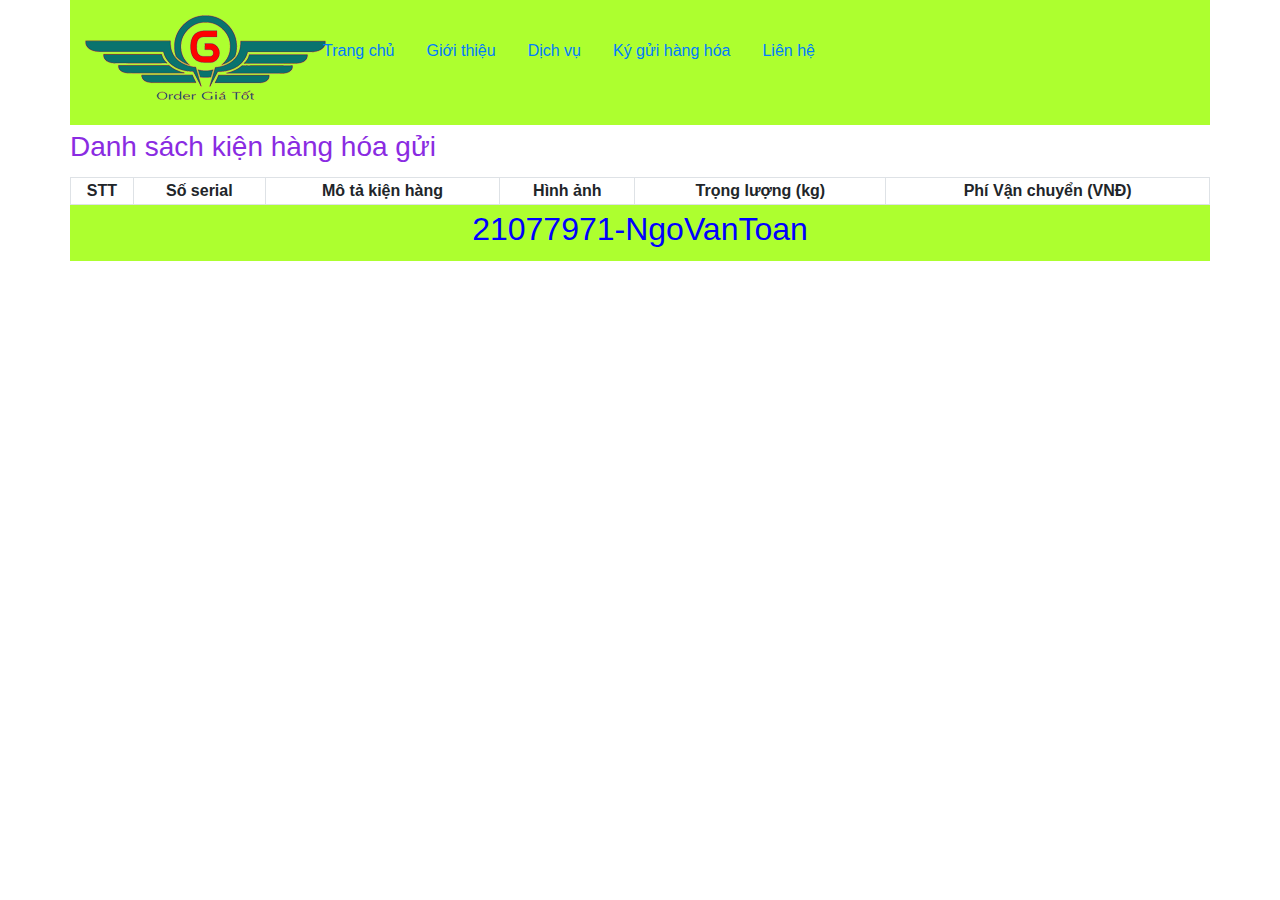
<file: DH16_FinalTest_De11/HTML/index.html>
<!DOCTYPE html>
<html lang="en">

<head>
    <meta charset="UTF-8">
    <meta http-equiv="X-UA-Compatible" content="IE=edge">
    <meta name="viewport" content="width=device-width, initial-scale=1.0">
    <link rel="stylesheet" href="../CSS/bootstrap.min.css">
    <script src="../JS/jquery-3.6.4.min.js"></script>
    <script src="../JS/bootstrap.min.js"></script>
    <link rel="stylesheet" href="../CSS/index.css">
    <title>Document</title>
</head>

<body>
    <div class="container">
        <div class="row" id="menu">
            <div class="col-2" id="img">
                <img src="../img/logo7.png" alt="">
            </div>
            <div class="col-10">
                <nav class="navbar">
                    <ul class="navbar nav">
                        <li class="nav-item">
                            <a href="#" class="nav-link">Trang chủ</a>
                        </li>
                        <li class="nav-item">
                            <a href="#" class="nav-link">Giới thiệu</a>
                        </li>
                        <li class="nav-item">
                            <a href="#" class="nav-link">Dịch vụ</a>
                        </li>
                        <li class="nav-item">
                            <a href="" data-target="#frmdk" data-toggle="modal" class="nav-link">Ký gửi hàng hóa</a>
                        </li>
                        <li class="nav-item">
                            <a href="#" class="nav-link">Liên hệ</a>
                        </li>
                    </ul>
                </nav>
            </div>
        </div>
        <div class="row">
            <div class="title">
                <h3>Danh sách kiện hàng hóa gửi</h3>
            </div>
            <table class="col-12 table-bordered" id="tb">
                <tr>
                    <th>STT</th>
                    <th>Số serial</th>
                    <th>Mô tả kiện hàng</th>
                    <th>Hình ảnh</th>
                    <th>Trọng lượng (kg)</th>
                    <th>Phí Vận chuyển (VNĐ)</th>
                </tr>
            </table>
        </div>
        <div class="row" id="hoten">
            <footer class="col-12">
                <h2>21077971-NgoVanToan</h2>
            </footer>

        </div>
    </div>

    <div class="modal" id="frmdk">
        <div class="modal-content">
            <div class="modal-header">
                <h3>Thông tin kiện hàng hóa gửi</h3>
                <button data-dismiss="modal" class="close">&times;</button>
            </div>
            <div class="modal-body">
                <form action="">
                    <div class="row form-group">
                        <label for="" class="col-2">Số serial</label>
                        <div class="col-10">
                            <input type="text" name="txtso" id="txtso" class="form-control">
                            <p class="error" id="erso"></p>
                        </div>
                    </div>
                    <div class="row form-group">
                        <label for="" class="col-2">Mô tả linh kiện:</label>
                        <div class="col-10">
                            <input type="text" name="txtmota" id="txtmota" class="form-control">
                            <p class="error" id="ermota"></p>
                        </div>
                    </div>
                    <div class="row form-group">
                        <label for="" class="col-2">Hình ảnh: </label>
                        <div class="col-10">
                            <input type="file" id="txtanh" class="form-control" style="border: none;">
                        </div>
                    </div>
                    <div class="row form-group">
                        <label for="" class="col-2">Trọng lượng (Kg):</label>
                        <div class="col-10">
                            <input type="text" name="txttrongluong" id="txttl" class="form-control">
                            <p class="error" id="ertl"></p>
                        </div>
                    </div>
                    <div class="row form-group">
                        <label for="" class="col-2">Chi phí vận chuyển (VND):</label>
                        <div class="col-10">
                            <input type="text" name="txtpvc" id="txtpvc" class="form-control">
                        </div>
                    </div>
                    <div class="form-group">
                        <button type="button" class="btn btn-danger" id="btn">Xác nhận</button>
                    </div>
                </form>
            </div>
        </div>
    </div>
    <script src="../JS/index.js"></script>
</body>

</html>
</file>
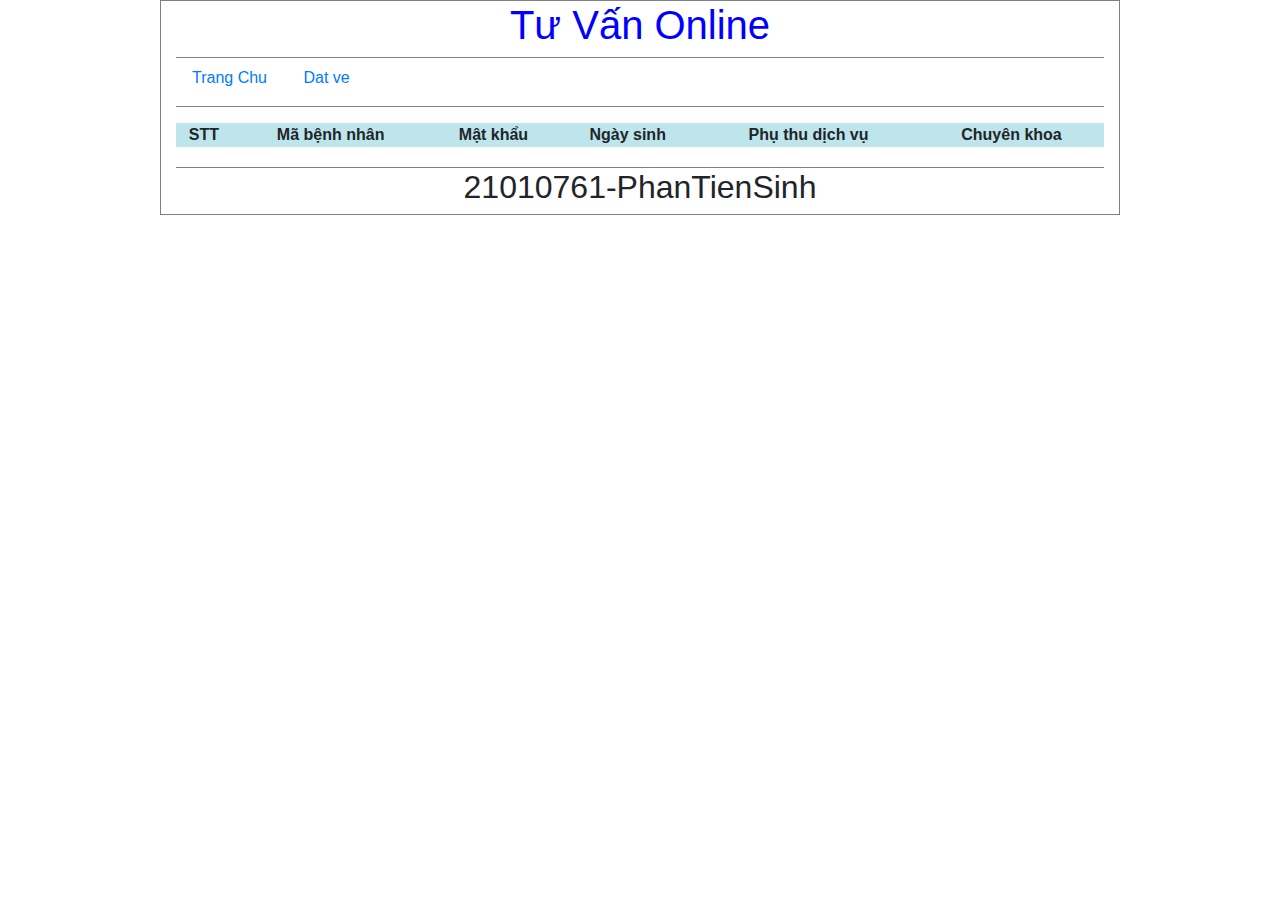
<file: execice1/html/index.html>
<!DOCTYPE html>
<html lang="en">

<head>
    <meta charset="UTF-8">
    <meta http-equiv="X-UA-Compatible" content="IE=edge">
    <meta name="viewport" content="width=device-width, initial-scale=1.0">
    <link rel="stylesheet" href="../css/bootstrap.min.css">
    <script src="../js/jquery-3.6.4.min.js"></script>
    <script src="../js/bootstrap.min.js"></script>
    <link rel="stylesheet" href="../css/main.css">
    <title>De1</title>
    <script>
        $(document).ready(function() {
            function ktMa() {
                let ma = $('#txtma').val();
                let ctMa = /^BN-\d{5}/;
                if (ctMa.test(ma)) {
                    $('#erma').html("(*)");
                    return true;
                } else {
                    $('#erma').html("(*)BN-YYYYY");
                    $('#erma').addClass('error');
                    return false;
                }
            }

            function ktMK() {
                let pw = $('#psmk').val();
                let ctpw = /^.{6,}.$/;
                if (ctpw.test(pw)) {
                    $('#erps').html("(*)");
                    return true;
                } else {
                    $('#erps').html("(*)lon hon 6 ky tu");
                    $('#erps').addClass('error');
                    return false;
                }
            }

            function ktNgay() {
                let today = new Date();
                let ngay = $('#txtngay').val();
                let checkngay = new Date(ngay);
                if (checkngay > today) {
                    $('#erng').html("(*)");
                    return true;
                } else {
                    $('#erng').html("(*)sau ngay hien tai");
                    $('#erng').addClass('error');
                    return false;
                }
            }

            $('#txtma').blur(function(e) {
                ktMa();
            });

            $('#psmk').blur(function(e) {
                ktMK();
            });

            $('#txtngay').blur(function(e) {
                ktNgay();
            });
            let count = 1;
            $('#btn').click(function(e) {
                let ma = $('#txtma').val();
                let ngay = $('#txtngay').val();
                let pw = $('#psmk').val();
                let phidv = 0;
                $.each($("input[name='loaidv']:checked"), function() {
                    phidv += eval($("input[name='loaidv']:checked").val());
                });

                let chuyenKhoa = $("#listKhoa option:selected").text();

                if (ktMK() && ktMa() && ktNgay()) {
                    let trNew = "<tr><td>" + count++ + "</td><td>" + ma + "</td><td>" + pw + "</td><td>" + ngay + "</td><td>" + phidv + "</td><td>" + chuyenKhoa + "</td></tr>";
                    $('#tbbn').append(trNew);
                }

                $('#txtma').val("");
                $('#txtngay').val("dd/mm/yyyy");
                $('#psmk').val("");

                //prop thiết lập lại thuộc tính trả về
                $("input[name='loaidv']").prop("checked", false);
            });
        });
    </script>
</head>

<body>
    <div class="container">
        <header>
            <h1 class="tittle-header text-center" style="color: blue;">Tư Vấn Online</h1>
        </header>
        <main>
            <ul class="nav-bar">
                <li class="nav-item"><a href="#" class="nav-link">Trang Chu</a></li>
                <li class="nav-item"><a href="#" data-target="#frmdk" data-toggle="modal" class="nav-link">Dat ve</a>
                </li>
                </li>
            </ul>

            <table class="col-12 text-center table-info" id="tbbn">
                <tr>
                    <th>STT</th>
                    <th>Mã bệnh nhân</th>
                    <th>Mật khẩu</th>
                    <th>Ngày sinh</th>
                    <th>Phụ thu dịch vụ</th>
                    <th>Chuyên khoa</th>
                </tr>

            </table>
        </main>
        <footer>
            <h2 class="text-center">21010761-PhanTienSinh</h2>
        </footer>
    </div>

    <!-- Modal -->
    <div class="modal" id="frmdk">
        <div class="modal-header">
            <h1>Đặt lịch khám online</h1>
            <button data-dismiss="modal" class="close">&times;</button>
        </div>
        <div class="modal-body">
            <form action="">
                <div class="form-group">
                    <label for="">Ma san pham</label>
                    <input type="text" id="txtma" class="form-control">
                    <p id="erma">(*)</p>
                </div>
                <div class="form-group">
                    <label for="">Mat khau</label>
                    <input type="text" id="psmk" class="form-control">
                    <p id="erps">(*)</p>
                </div>
                <div class="form-group">
                    <label for="">Ngày khám</label>
                    <input type="date" id="txtngay" class="form-control" placeholder="dd/mm/yyyy">
                    <p id="erng">(*)</p>
                </div>
                <div class="form-group">
                    <label for="" class="col-2">Loại dịch vụ</label> <br>
                    <div class="col-10">
                        <input type="checkbox" class="form-check-inline" name="loaidv" value="500000">Khám bệnh theo yêu cầu
                        <input type="checkbox" class="form-check-inline" name="loaidv" value="500000">Điều trị ngoại trú
                        <input type="checkbox" class="form-check-inline" name="loaidv" value="500000">Bác sĩ theo yêu cầu
                    </div>

                </div>
                <div class="form-group">
                    <span class="col-2">Ngày khám</span>
                    <div class="col-10">

                        <select id="listKhoa" class="form-control">
                            <option value="Ngoại tổng quát">Ngoại tổng quát</option>
                            <option value="Nhi">Nhi</option>
                            <option value="Nội tổng quát">Nội tổng quát</option>
                        </select>
                    </div>
                </div>

                <div class="form-group">
                    <button class="btn" id="btn" type="button">Dat lich</button>
                </div>

            </form>
        </div>
        <div class="modal-footer text-center">
            21010761-PhanTienSinh
        </div>
    </div>
</body>

</html>
</file>
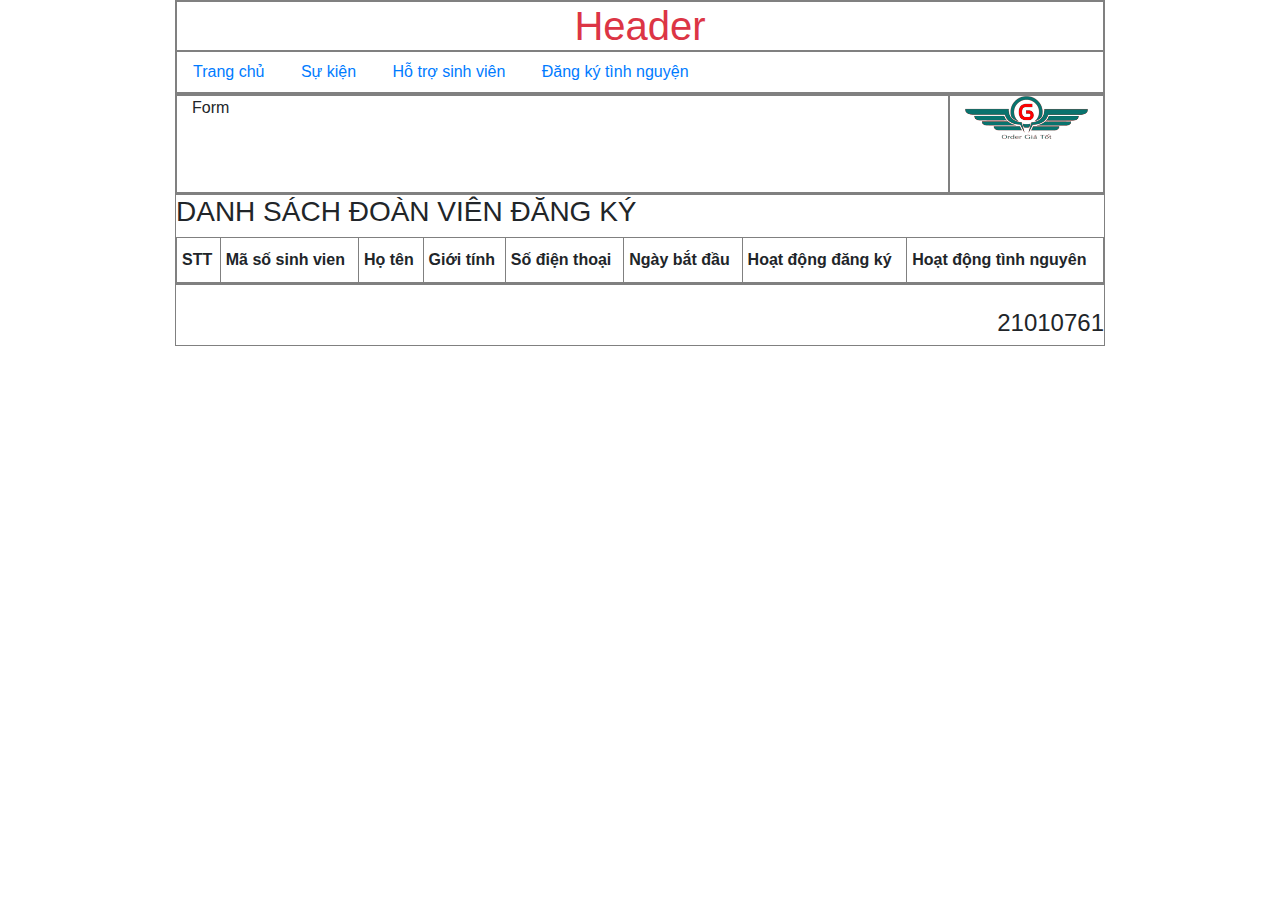
<file: execise5/html/index.html>
<!DOCTYPE html>
<html lang="en">
<head>
    <meta charset="UTF-8">
    <meta http-equiv="X-UA-Compatible" content="IE=edge">
    <meta name="viewport" content="width=device-width, initial-scale=1.0">
    <link rel="stylesheet" href="../css/bootstrap.min.css">
    <script src="../js/jquery-3.6.4.min.js"></script>
    <script src="../js/bootstrap.min.js"></script>
    <link rel="stylesheet" href="../css/main.css">
    <title>On_5</title>
</head>
<body>
    <div class="container ">
        <header>
            <h1 class="text-center text-danger">Header</h1>
            <ul class="nav-bar">
                <li class="nav-item"><a href="" class="nav-link">Trang chủ</a></li>
                <li class="nav-item"><a href="" class="nav-link">Sự kiện</a></li>
                <li class="nav-item"><a href="" class="nav-link">Hỗ trợ sinh viên</a></li>
                <li class="nav-item"><a href="" data-target="#frmk"  data-toggle="modal" class="nav-link">Đăng ký tình nguyện</a></li>
            </ul>
        </header>

        <main style="height: 100px; display: flex;">
            <section class="col-10">
                Form
            </section>
            <aside class="col-2">
                <img  src="../logo7.png" alt="" style="width: 100%; ">
            </aside>
        </main>

        <div class="content">
            <h3>
                DANH SÁCH ĐOÀN VIÊN ĐĂNG KÝ
            </h3>
            <table id="tbll">
                <tr>
                    <th>STT</th>
                    <th>Mã số sinh vien</th>
                    <th>Họ tên</th>
                    <th>Giới tính</th>
                    <th>Số điện thoại</th>
                    <th>Ngày bắt đầu</th>
                    <th>Hoạt động đăng ký</th>
                    <th>Hoạt động tình nguyên</th>
                </tr>
            </table>
        </div>
        <footer> 
            <br>

            <h4 class="text-right">21010761</h4>
        </footer>
    </div>

    <div class="modal" id="frmk">
        <div class="modal-header">
            <h3>Thong tin đăng ký</h3>
            <button data-dismiss="modal">&times;</button>
        </div>
        <div class="modal-body">
            <form action="">
                <div class="form-group row">
                    <label for="" class="col-2">Max số sinh vien</label>
                    <div class="col-10">
                        <input type="text" name="" id="txtma" class="form-control">
                        <p  class="error" id="erma">(*)</p>
                    </div>
                </div>
                <div class="form-group row">
                    <label for="" class="col-2">Họ tên</label>
                    <div class="col-10 row">
                        <div class="col-6">
                            <input type="text" name="" id="txtho" class="form-control">
                            <p class="error" id="erho">(*)</p>
                        </div>
                        <div class="col-6">
                            <input type="text" name="" id="txtten" class="form-control">
                            <p  class="error" id="erten">(*)</p>
                        </div>
                        

                    </div>
                </div>
                <div class="form-group row">
                    <label for="" class="col-2">Gioi tinh</label>
                    <div class="col-10">
                        <input type="radio" name="gt" id="" class="form-control-inline" value="Nam">Nam
                        <input type="radio" name="gt" id="" class="form-control-inline" value="Nu">Nu
                    </div>
                </div>

                <div class="form-group row">
                    <label for="" class="col-2">Số điện thoại</label>
                    <div class="col-10">
                        <input type="tel" name="" id="txtsdt" class="form-control">
                        <p  class="error" id="erdt">(*)</p>
                    </div>
                </div>
                <div class="form-group row">
                    <label for="" class="col-2">Ngày sinh</label>
                    <div class="col-10">
                        <input type="date" name="" id="txtng" class="form-control">
                        <p  class="error" id="erng"></p>

                    </div>
                </div>
                <div class="form-group row">
                    <label for="" class="col-2">Hoạt động đăng ký</label>
                    <div class="col-10">
                       <select name="" id="loaihd" class="form-control">
                        <option value=""></option>
                        <option value="Tiếp sức mùa thi">Tiếp sức mùa thi</option>
                        <option value="Xuân tình nguyên">Xuân tình nguyên</option>

                       </select>
                    </div>
                </div>
                <div class="form-group row">
                    <label for="" class="col-2">Hoạt động tình nguyện</label>
                    <div class="col-10">
                        <input type="checkbox" name="tn" id="" class="form-control-inline" value="Ngắn hạn">Ngắn hạn
                        <input type="checkbox" name="tn" id="" class="form-control-inline" value="Thường xuyên">Thường xuyên
                        <input type="checkbox" name="tn" id="" class="form-control-inline"value="Dai han">Dafi hạn
                    </div>
                </div>

                <div class="form-group row">
                    <button id="btn" data-dismiss="modal" type="button" >Đăng ký</button>
                   <button type="reset">Xóa rỗng</button>
                </div>
            </form>
        </div>
    </div>
    <script src="../js/main.js"></script>
</body>
</html>
</file>
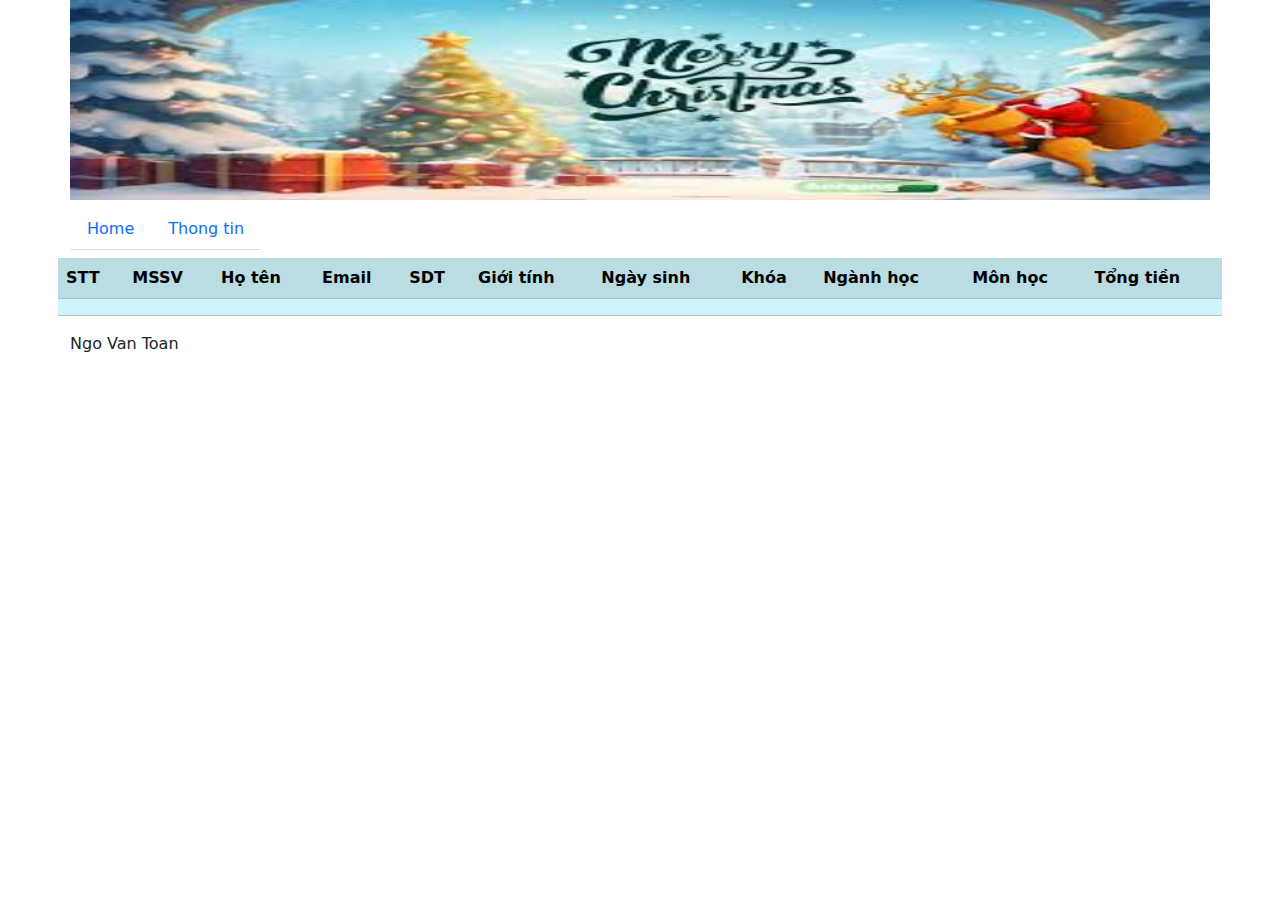
<file: web_cki/html/index.html>
<!DOCTYPE html>
<html lang="en">

<head>
    <meta charset="UTF-8">
    <meta name="viewport" content="width=device-width, initial-scale=1.0">
    <link rel="stylesheet" href="../css/bootstrap.css">
    <script src="../js/jquery-3.7.1.min.js"></script>
    <script src="../js/bootstrap.js"></script>

    <script src="../js/index.js"></script>
    <title>WEB</title>
</head>
<style>
    .container{
        margin: auto;
        padding: 0;
    }
    .error{
       color: red;
       font-size: 15px;
    }

</style>
<body>
    <div class="container">
        <div class="row">
            <img src="../img/merry.jpg" alt="" height="200px">
        </div>
        <nav class="navbar">
            <ul class="nav nav-tabs">
                <li class="nav-item">
                    <a href="#" class="nav-link">
                        Home
                    </a>
                </li>
                <li class="nav-item">
                    <a href="#" data-bs-toggle="modal" data-bs-target="#frmk" class="nav-link">
                        Thong tin
                    </a>
                </li>
            </ul>
        </nav>
        <div class="row">
            <table class="table table-info" id="tb">
                <thead class="table-active">
                    <tr>
                        <th>STT</th>
                        <th>MSSV</th>
                        <th>Họ tên</th>
                        <th>Email</th>
                        <th>SDT</th>
                        <th>Giới tính</th>
                        <th>Ngày sinh</th>
                        <th>Khóa</th>
                        <th>Ngành học</th>
                        <th>Môn học</th>
                        <th>Tổng tiền</th>
                    </tr>
                </thead>

                <tbody>
                    <tr>
                        <th></th>
                        <th></th>
                        <th></th>
                        <th></th>
                        <th></th>
                        <th></th>
                        <th></th>
                        <th></th>
                        <th></th>
                        <th></th>
                        <th></th>
                    </tr>
                </tbody>
            </table>
            <div>
                <p>Ngo Van Toan</p>
            </div>
        </div>
    </div>
    <div class="modal fade" id="frmk">
        <div class="modal-dialog">
            <div class="modal-content">
                <div class="modal-header">
                    <h3>Đăng nhập</h3>
                    <button type="button" class="btn-close" data-bs-dismiss="modal"></button>
                </div>
                <div class="modal-body">
                    <form action="">
                        <div class="form-group row p-1">
                            <div class="md-3">
                                <label for="ma">MSSV: </label>
                            </div>
                            <div class="md-7">
                                <input type="text" class="form-control" id="ma" name="ma">
                                <p class="error" id="maError">(*)</p>
                            </div>
                        </div>
                        <div class="form-group row p-1">
                            <div class="md-3">
                                <label for="ten">Họ tên: </label>
                            </div>
                            <div class="md-7">
                                <input type="text" class="form-control" id="ten" name="ten">
                                <p class="error" id="tenError">(*)</p>
                            </div>
                        </div>
                        <div class="form-group row p-1">
                            <div class="md-3">
                                <label for="mail">Email: </label>
                            </div>
                            <div class="md-7">
                                <input type="text" class="form-control" id="mail" name="mail">
                                <p class="error" id="mailError">(*)</p>
                            </div>
                        </div>
                        <div class="form-group row p-1">
                            <div class="md-3">
                                <label for="sdt">SDT: </label>
                            </div>
                            <div class="md-7">
                                <input type="text" class="form-control" id="sdt" name="sdt">
                                <p class="error" id="sdtError">(*)</p>
                            </div>
                        </div>
                        <div class="form-group row p-1">
                            <div class="md-3">
                                <label for="gt">Gioi tinh</label>
                            </div>

                            <div class="md-7" style="margin-left: 20px;">
                                <input type="radio" name="gt" id="gt" class="form-control-inline" value="Nam">Nam <br>
                                <input type="radio" name="gt" id="gt" class="form-control-inline" value="Nu">Nu
                            </div>
                        </div>
                        <div class="form-group row p-1">
                            <div class="md-3">
                                <label for="ns">Ngày sinh: </label>
                            </div>
                            <div class="md-7">
                                <input type="date" class="form-control" id="ns" name="ns">
                                <p class="error" id="nsError">(*)</p>
                            </div>
                        </div>
                        <div class="form-group row p-1">
                            <div class="md-3">
                                <label for="khoa">Khóa: </label>
                            </div>

                            <div class="md-7" style="margin-left: 20px;">
                                <input type="checkbox" name="khoa" id="khoa" class="form-control-inline" value="k18">k18
                                <br>
                                <input type="checkbox" name="khoa" id="khoa" class="form-control-inline" value="k19">k19
                                <br>
                                <input type="checkbox" name="khoa" id="khoa" class="form-control-inline" value="k10">k20
                                <br>
                                <input type="checkbox" name="khoa" id="khoa" class="form-control-inline" value="k21">k21
                                <br>
                            </div>
                        </div>
                        <div class="form-group row p-1">
                            <div class="md-3">
                                <label for="nganh">Ngành: </label>
                            </div>

                            <div class="md-7">
                               <select id="nganh" name="nganh">
                                      <option value="2000">CNTT</option>
                                      <option value="3000">KT</option>
                                      <option value="4000">CK</option>
                                      <option value="5000">KH</option>
                               </select>
                            </div>
                        </div>
                        <div class="form-group row p-1">
                            <div class="md-3">
                                <label for="mh">môn học</label>
                            </div>
                            <div class="md-7" style="margin-left: 20px;">
                                <input type="checkbox" name="mh" id="mh" class="form-control-inline" value="200">Toan
                                <br>
                                <input type="checkbox" name="mh" id="mh" class="form-control-inline" value="250">Ly <br>
                                <input type="checkbox" name="mh" id="mh" class="form-control-inline" value="300">Java
                                <br>
                                <input type="checkbox" name="mh" id="mh" class="form-control-inline" value="400">C++
                                <br>
                            </div>
                        </div>
                        <div class="form-group row p-1">
                            <div class="md-3">
                                <label for="tt">Tổng Tiền: </label>
                            </div>
                            <div class="md-7">
                                <input type="text" class="form-control" id="tt" name="tt" readonly>
                            </div>
                        </div>
                        <div class="form-group">
                            <button class="btn-success" id="btn">Add</button>
                        </div>
                    </form>
                </div>
            </div>
            <footer>
                <p>Copy right 2021</p>
            </footer>
        </div>
    </div>
</body>

</html>
</file>
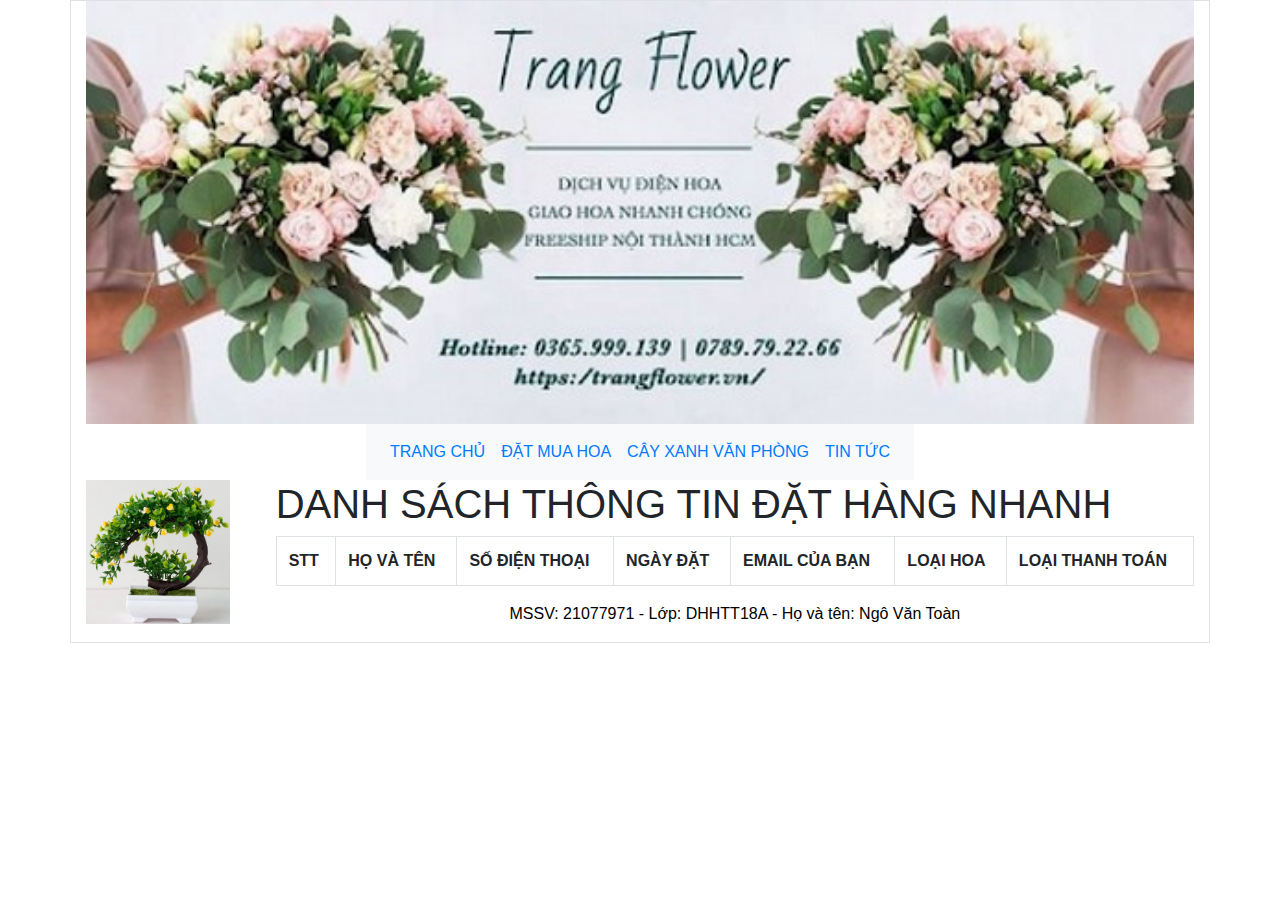
<file: 2107791_NgoVanToan/html/flower.html>
<!DOCTYPE html>
<html lang="en">

<head>
    <meta charset="UTF-8">
    <meta name="viewport" content="width=device-width, initial-scale=1.0">
    <link rel="stylesheet" href="../css/bootstrap.min.css">
    <script src="../js/jquery-3.6.4.js"></script>
    <script src="../js/bootstrap.min.js"></script>
    <link rel="stylesheet" href="../css/flower.css">
    <title>Đặt mua hoa</title>
    <script src="../js/flower.js"></script>
</head>

<body>
    <div class="container border bg-white">
        <div class="row">
            <div class="col-12">
                <img src="../img/mau-banner-dich-vu-dien-hoa-dep-mat-thu-hut-1.jpg" alt="" width="100%">
            </div>
        </div>
        <div class="row">
            <nav class="navbar navbar-expand-sm bg-light justify-content-center">
                <ul class="navbar-nav">
                    <li class="nav-item">
                        <a href="#" class="nav-link">TRANG CHỦ</a>
                    </li>
                    <li class="nav-item">
                        <a href="#" class="nav-link" data-toggle="modal" data-target="#frmdk">ĐẶT MUA HOA</a>
                    </li>
                    <li class="nav-item">
                        <a href="#" class="nav-link">CÂY XANH VĂN PHÒNG</a>
                    </li>
                    <li class="nav-item">
                        <a href="#" class="nav-link">TIN TỨC</a>
                    </li>
                </ul>
            </nav>
        </div>
        <div class="row">
            <div class="col-2">
                <img src="../img/hinh2.webp" alt="" width="90%">
            </div>
            <div class="col-10">
                <h1>DANH SÁCH THÔNG TIN ĐẶT HÀNG NHANH</h1>
                <table class="table table-bordered" id="table">
                    <tr>
                        <th>STT</th>
                        <th>HỌ VÀ TÊN</th>
                        <th>SỐ ĐIỆN THOẠI</th>
                        <th>NGÀY ĐẶT</th>
                        <th>EMAIL CỦA BẠN</th>
                        <th>LOẠI HOA</th>
                        <th>LOẠI THANH TOÁN</th>
                    </tr>
                </table>
                <div class="footer">
                    <p class="contact">MSSV: 21077971 - Lớp: DHHTT18A - Họ và tên: Ngô Văn Toàn</p>
                </div>
            </div>
        </div>
    </div>

    <div class="modal" id="frmdk">
        <div class="modal-header">
            <h1>THÔNG TIN ĐẶT HÀNG NHANH</h1>
            <button data-dismiss="modal" class="close">&times;</button>
        </div>
        <div class="modal-body">
            <form action="">
                <div class="row p-1">
                    <div class="col-4 col-md-4">
                        <label for="hoten">Họ và tên</label>
                    </div>
                    <div class="col-8 col-md-8">
                        <input type="text" name="hoten" id="hoten" class="form-control">
                        <p class="error" id="errHoTen">(*)</p>
                    </div>
                </div>
                <div class="row p-1">
                    <div class="col-4 col-md-4">
                        <label for="sdt">Số điện thoại</label>
                    </div>
                    <div class="col-8 col-md-8">
                        <input type="text" name="sdt" id="sdt" class="form-control">
                        <p class="error" id="errSDT">(*)</p>
                    </div>

                </div>
                <div class="row p-1">
                    <div class="col-4 col-md-4">
                        <label for="ngay">Ngày đặt</label>
                    </div>
                    <div class="col-8 col-md-8">
                        <input type="date" name="ngay" id="ngay" class="form-control">
                        <p class="error" id="errDate">(*)</p>
                    </div>
                </div>
                <div class="row p-1">
                    <div class="col-4 col-md-4">
                        <label for="email">Email của bạn</label>
                    </div>
                    <div class="col-8 col-md-8">
                        <input type="text" name="email" id="email" class="form-control">
                        <p class="error" id="errEmail">(*)</p>
                    </div>
                </div>
                <div class="row form-group p-1">
                    <div class="col-4 col-md-4">
                        <label for="hoten">Chọn loại hoa</label>
                    </div>
                    <div class="col-8 col-md-8">
                        <Select id="chonHoa" class="form-control">
                            <Option>Hoa hồng Nhung</Option>
                            <Option>Hoa hồng vàng</Option>
                            <Option>Hoa hồng Trắng</Option>
                            <Option>Hoa lan</Option>
                            <Option>Hoa nhiều loại</Option>
                        </Select>
                    </div>
                </div>
                <div class="row p-1">
                    <div class="col-4 col-md-4">
                        <label for="tienMat">Loại thanh toán</label>
                    </div>
                    <div class="col-3 col-md-4">
                        <input type="radio" name="chon" id="tienMat" value="Tiền mặt"> Tiền mặt
                    </div>
                    <div class="col-4 col-md-4">
                        <input type="radio" name="chon" id="chuyenKhoan" value="Chuyển khoản"> Chuyển khoản
                    </div>
                </div>
                <div class="row form-group p-3">
                    <button type="button" class="btn btn-success btn-block" id="btnDatHang">Đặt hàng</button>
                </div>
            </form>
        </div>
    </div>
</body>

</html>
</file>
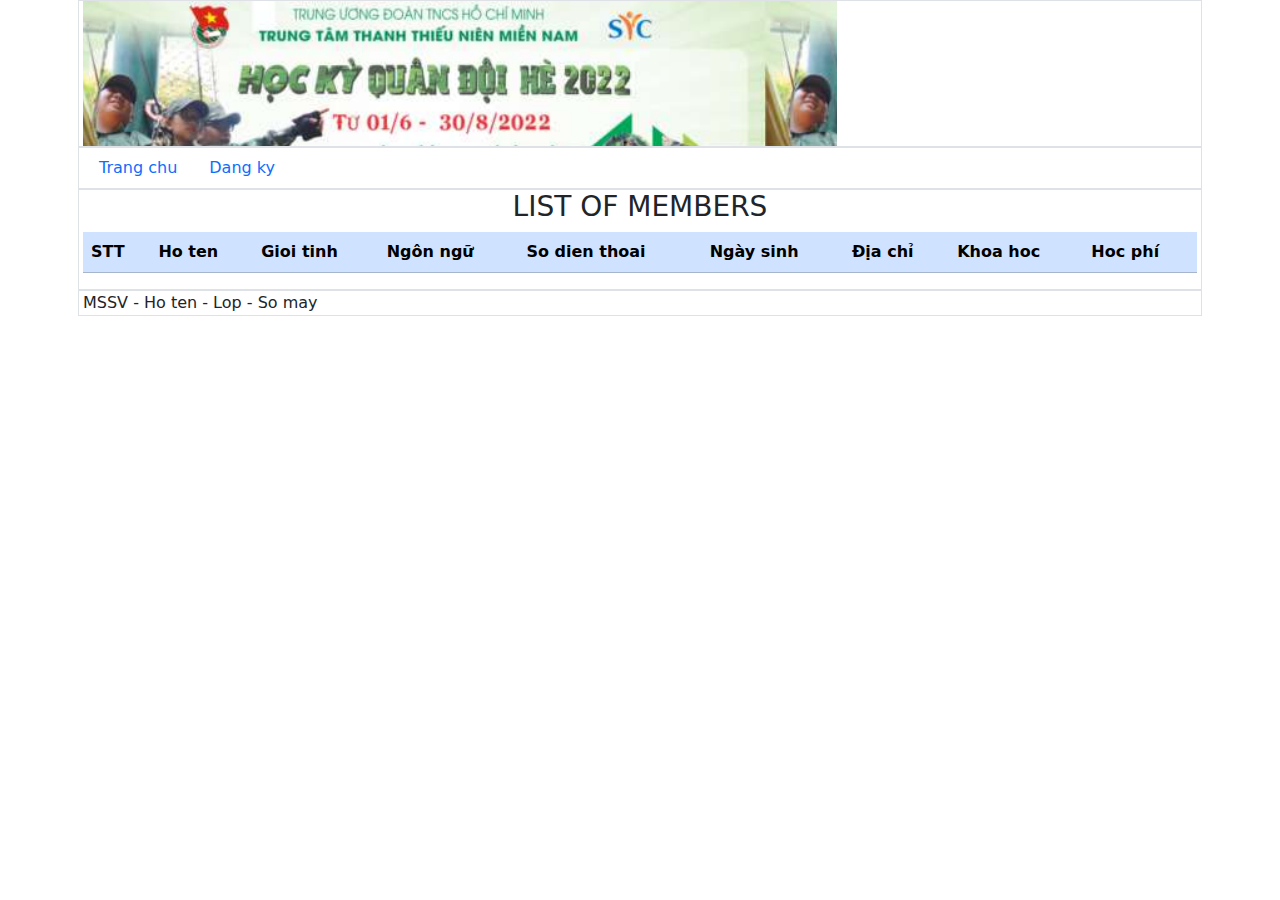
<file: OntapCK/html/demoontap.html>
<!DOCTYPE html>
<html lang="en">

<head>
    <meta charset="UTF-8">
    <meta name="viewport" content="width=device-width, initial-scale=1.0">
    <title>Document</title>
    <link rel="stylesheet" href="../css/bootstrap.css">
    <script src="../js/bootstrap.js"></script>
</head>

<body>
    <div class="container">
        <div class="row justify-content-center align-items-center g-2">
            <div class="col-12 border border-1">
                <img src="../img/logo.PNG" alt="" srcset="">
            </div>

        </div>
        <div class="row justify-content-center align-items-center g-2">
            <div class="col-12 border border-1">
                <ul class="nav justify-content-left">
                    <li class="nav-item">
                        <a class="nav-link" href="#" aria-current="page">Trang chu</a
                        >
                    </li>
                    <li class="nav-item">
                        <a class="nav-link" href="#" data-bs-toggle="modal" data-bs-target="#modalId">Dang ky</a>
                    </li>

                </ul>

            </div>

        </div>
        <div class="row justify-content-center align-items-center g-2">
            <div class="col-12 border border-1">
                <h3 class="text-center">LIST OF MEMBERS</h3>
                <div class="table-responsive">
                    <table class="table table-primary" id="tblds">

                        <tr>
                            <th scope="col">STT</th>
                            <th scope="col">Ho ten</th>
                            <th scope="col">Gioi tinh</th>
                            <th scope="col">Ngôn ngữ</th>
                            <th scope="col">So dien thoai</th>
                            <th scope="col">Ngày sinh</th>
                            <th scope="col">Địa chỉ</th>
                            <th scope="col">Khoa hoc</th>
                            <th scope="col">Hoc phí</th>

                        </tr>



                    </table>
                </div>


            </div>

        </div>
        <div class="row justify-content-center align-items-center g-2">
            <div class="col-12 border border-1">MSSV - Ho ten - Lop - So may</div>

        </div>

    </div>

    <!-- Modal -->
    <!--  Modal trigger button  -->
    <!-- <button type="button" class="btn btn-primary btn-lg" data-bs-toggle="modal" data-bs-target="#modalId">
        Launch
    </button> -->

    <!-- Modal Body-->
    <div class="modal fade" id="modalId" tabindex="-1" role="dialog" aria-labelledby="modalTitleId" aria-hidden="true">
        <div class="modal-dialog" role="document">
            <div class="modal-content">
                <div class="modal-header">
                    <h5 class="modal-title" id="modalTitleId">
                        THÔNG TIN HỌC VIÊN
                    </h5>
                    <button type="button" class="btn-close" data-bs-dismiss="modal" aria-label="Close"></button>
                </div>
                <div class="modal-body">
                    <div class="container-fluid">
                        <div class="container">
                            <form>
                                <div class="mb-3 row">
                                    <label class="col-4 col-form-label">Ho va ten</label>
                                    <div class="col-8">
                                        <input type="text" class="form-control" id="txtht" />
                                    </div>
                                </div>
                                <div class="mb-3 row">
                                    <label class="col-4 col-form-label">Gioi tinh</label>
                                    <div class="col-8">
                                        <div class="form-check form-check-inline">
                                            <input class="form-check-input" type="radio" name="gioitinh" id="" value="Nam" />
                                            <label class="form-check-label">Nam</label>
                                        </div>
                                        <div class="form-check form-check-inline">
                                            <input class="form-check-input" type="radio" name="gioitinh" id="" value="Nữ" />
                                            <label class="form-check-label">Nu</label>
                                        </div>


                                    </div>
                                </div>

                                <div class="mb-3 row">
                                    <label class="col-4 col-form-label">Ngon ngữ</label>
                                    <div class="col-8">
                                        <div class="form-check form-check-inline">
                                            <input class="form-check-input" type="checkbox" name="" id="" value="English" />
                                            <label class="form-check-label">English</label>
                                        </div>
                                        <div class="form-check form-check-inline">
                                            <input class="form-check-input" type="checkbox" name="" id="" value="France" />
                                            <label class="form-check-label">France</label>
                                        </div>
                                        <div class="form-check form-check-inline">
                                            <input class="form-check-input" type="checkbox" name="" id="" value="China" />
                                            <label class="form-check-label">China</label>
                                        </div>

                                    </div>
                                </div>


                                <div class="mb-3 row">
                                    <label class="col-4 col-form-label">So dien thoai</label>
                                    <div class="col-8">
                                        <input type="text" class="form-control" id="txtsdt" />
                                    </div>
                                </div>

                                <div class="mb-3 row">
                                    <label class="col-4 col-form-label">Ngay sinh</label>
                                    <div class="col-8">
                                        <input type="date" class="form-control" id="txtns" />
                                    </div>
                                </div>

                                <div class="mb-3 row">
                                    <label class="col-4 col-form-label">Dia chi</label>
                                    <div class="col-8">
                                        <input type="text" class="form-control" id="txtdc" />
                                    </div>
                                </div>

                                <div class="mb-3 row">
                                    <label class="col-4 col-form-label">Ban muon tham gia khoa hoc nao</label>
                                    <div class="col-8">
                                        <div class="mb-3">

                                            <select class="form-select form-select-lg" name="" id="lstkh" onchange="Chonkh()">
                                           
                                            <option value="5000000">2 tuan</option>
                                            <option value="8000000">4 tuan</option>
                                            <option value="9000000">6 tuan</option>
                                        </select>
                                        </div>

                                    </div>
                                </div>

                                <div class="mb-3 row">
                                    <label class="col-4 col-form-label">Hoc phí</label>
                                    <div class="col-8">
                                        <input type="text" class="form-control" id="txthp" readonly/>
                                    </div>
                                </div>

                                <div class="mb-3 row">
                                    <label class="col-4 col-form-label">Anh dai dien</label>
                                    <div class="col-8">
                                        <input type="file" class="form-control" id="txtdc" />
                                    </div>
                                </div>
                                <div class="mb-3 row">
                                    <div class="col-12 d-grid">
                                        <button type="button" class="btn btn-success" onclick="Luu()">
                                            Luu
                                        </button>
                                    </div>
                                </div>
                            </form>
                        </div>





                    </div>
                </div>
                <div class="modal-footer">
                    <button type="button" class="btn btn-secondary" data-bs-dismiss="modal">
                        Close
                    </button>

                </div>
            </div>
        </div>
    </div>

    <script>
        var i = 1;
        function Luu() {
            var ht, sdt, gt, dc, ns, kh, hp;
            var nn = new Array(); // nhieu ngon ngu: Array

            // ho ten: textbox
            ht = document.getElementById("txtht").value;

            //gioitinh : radio 
            // duyệt radio  lấy value
            var rad = document.querySelectorAll("input[type='radio']");
            rad.forEach(function(ch) {
                if (ch.checked) {
                    gt = ch.value; // radio
                }
            })

            // ngon ngữ: checkbox --> lấy value
            // duyệt checkbox

            var chk = document.querySelectorAll("input[type='checkbox']");
            chk.forEach(function(ch) {
                if (ch.checked) {
                    nn.push(ch.value);
                }
            })


            // so dien thoai: textbox
            sdt = document.getElementById("txtsdt").value;
            //ngay sinh : date
            ns = document.getElementById("txtns").value;
            // dia chi : textbox
            dc = document.getElementById("txtdc").value;

            // hocphi: textbox  -- > value cua option select lstkh
            hp = document.getElementById("lstkh").value;

            // hp = document.getElementById("txthp").value;

            // khoa hoc: select : text cua option
            // lay text cua option select lstkh
            var sel = document.getElementById("lstkh");
            var kh = sel.options[sel.selectedIndex].text;

            //luu bang
            // có bảng --> tạo row insertRow() --> tạo cột: insertCell()
            var tbl = document.getElementById("tblds");

            // tạo row
            var row1 = tbl.insertRow(i);

            var cot1 = row1.insertCell(0);
            var cot2 = row1.insertCell(1);
            var cot3 = row1.insertCell(2);
            var cot4 = row1.insertCell(3); // ngon ngu checkbox


            var cot5 = row1.insertCell(4);
            var cot6 = row1.insertCell(5);
            var cot7 = row1.insertCell(6);
            var cot8 = row1.insertCell(7);
            var cot9 = row1.insertCell(8);



            cot1.innerHTML = i;
            cot2.innerHTML = ht;
            cot3.innerHTML = gt;
            cot4.innerHTML = nn;
            cot5.innerHTML = sdt;
            cot6.innerHTML = ns;
            cot7.innerHTML = dc;
            cot8.innerHTML = kh;
            cot9.innerHTML = hp;







            i++;

        }

        function Chonkh() {
            // alert("BBB");

            // lay value cau lstkh --> xuat ra txthp
            var hp = document.getElementById("lstkh").value;
            document.getElementById("txthp").value = hp;

        }
    </script>

</body>

</html>
</file>
<file: DH16_FinalTest_De11/CSS/index.css>
* {
    margin: 0;
    /* padding: 0; */
    /* box-sizing: border-box; */
}
.container{
    align-items: center;
    text-align: center;
    font-family: Arial, Helvetica, sans-serif;
}
#menu{
    display: flex;
    background-color: greenyellow;
    height: 125px;
    padding-top: 15px;
}
.title{
    color: blueviolet;
    padding: 5px 0 ;
}
#hoten{
    background-color: greenyellow;
    color: blue;
    padding: 5px 0;
}
.modal {
    width: 700px;
    height: 700px;
    background-color: #fff;
    margin: auto;
}
.error{
    color: red;
}
</file>
<file: execice1/css/main.css>
* {
    margin: 0;
    padding: 0;
    box-sizing: border-box;
}

.container {
    width: 960px;
    margin: auto;
    border: 1px solid gray;

}

.nav-bar {
    height: 50px;
    border-top: 1px solid gray;
    border-bottom: 1px solid gray;
}

.nav-bar li {
    display: inline-block;
}

main {
    border-bottom: 1px solid gray;
    padding-bottom: 20px;height: auto;
}

.modal {
    width: 960px;
    height: 700px;
    margin: auto;
    background-color: aliceblue;
}

.error {
    font-size: 12px;
    font-style: italic;
    color: red;
}

.btn {
    background-color: rgb(116, 237, 237);
    color: #fff;
}
</file>
<file: execise5/css/main.css>
* {
    margin: 0;
    padding: 0;
}

header, main, aside, section,.content, footer,.nav-bar, h1 {
    border: 1px solid gray;
}
h1 {
    margin-bottom: 0;
}
.nav-bar {
    margin-bottom: 0;

}
.container {
    width: 960px;
    margin: auto;

}

.nav-item {
    display: inline-block;
}

table {
    width: 100%;

}

table, tr, th, td {
    border: 1px solid gray;
    border-collapse: collapse;
    padding: 10px 5px;
}
.modal {
    width: 900px;
    height: 650px;
    background-color: #fff;
    margin: auto;
}
.error {
    color: red;
    font-size: 12px;
}
</file>
<file: 2107791_NgoVanToan/css/flower.css>
* {
        margin: 0 auto;
        padding: 0;
        box-sizing: border-box;
    }
    
    .modal {
        width: 700px;
        height: 700px;
        border: 1px solid black;
        margin: 0 auto;
        background-color: white;
        justify-content: center;
        align-items: center;
    }
    
    .contact {
        font-size: 20;
        color: black;
        text-align: center;
    }
    
    .error {
        color: red;
        font-size: 12px;
        font-family: Arial, Helvetica, sans-serif;
    }
</file>
